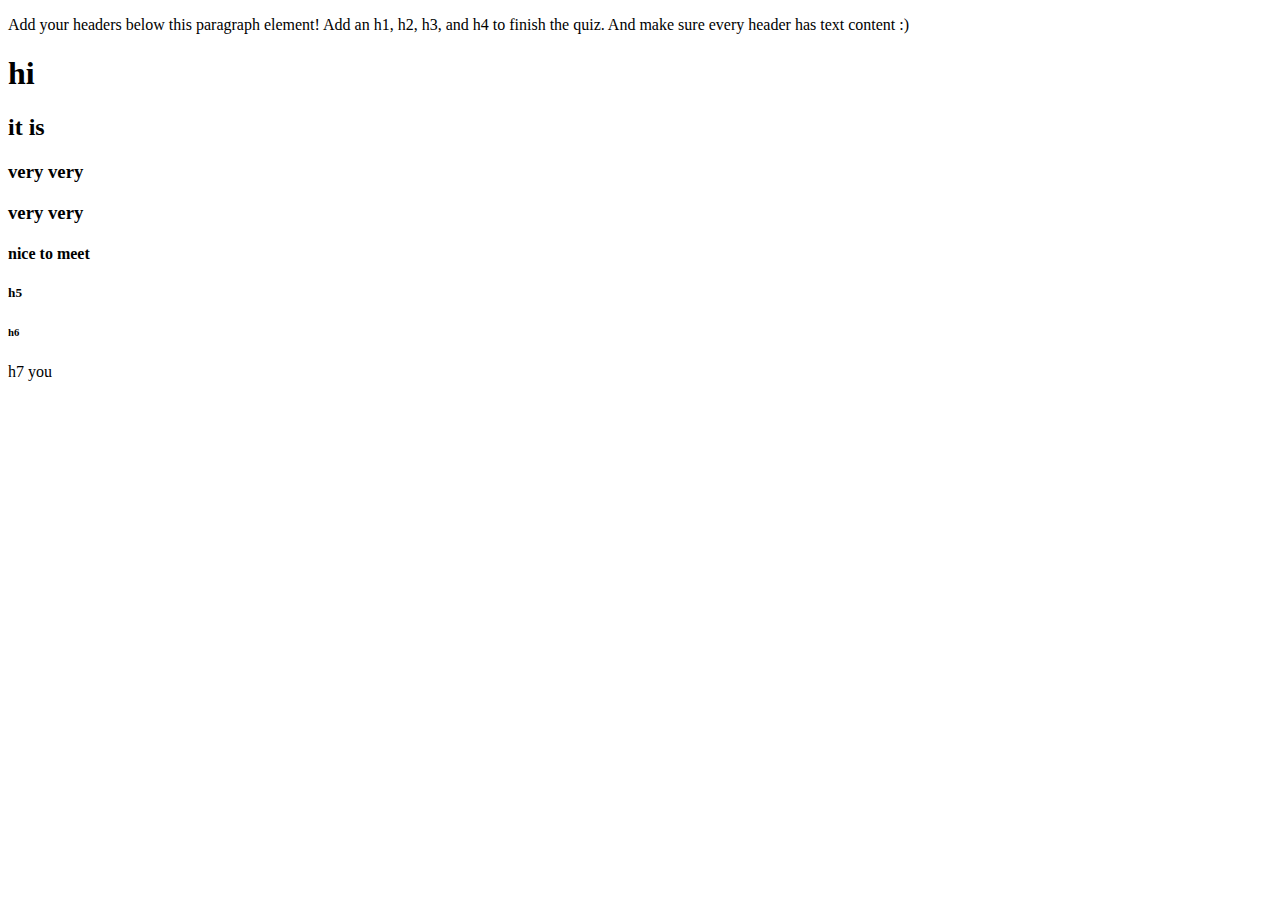
<file: earlier/index.html>
<!DOCTYPE html>
<html lang="en">
<head>
  <meta charset="UTF-8">
  <title>Headers Quiz</title>
  <!-- the next line loads the tests for the Udacity Feedback extension -->
  <meta name="udacity-grader" content="http://udacity.github.io/fend/fend-refresh/lesson2/problem-set/headers/tests.json">
</head>
<body>
  <p>Add your headers below this paragraph element! Add an h1, h2, h3, and h4 to finish the quiz. And make sure every header has text content :)</p>
  <h1> hi </h1>
  <h2> it is </h2>
  <h3> very very </h3>
  <h3> very very </h3>
  <h4> nice to meet </h4>
  <h5> h5 </h5>
  <h6> h6 </h6>
  <h7> h7 </h7>
  <h8> you </h8>
</body>
</html>
</file>
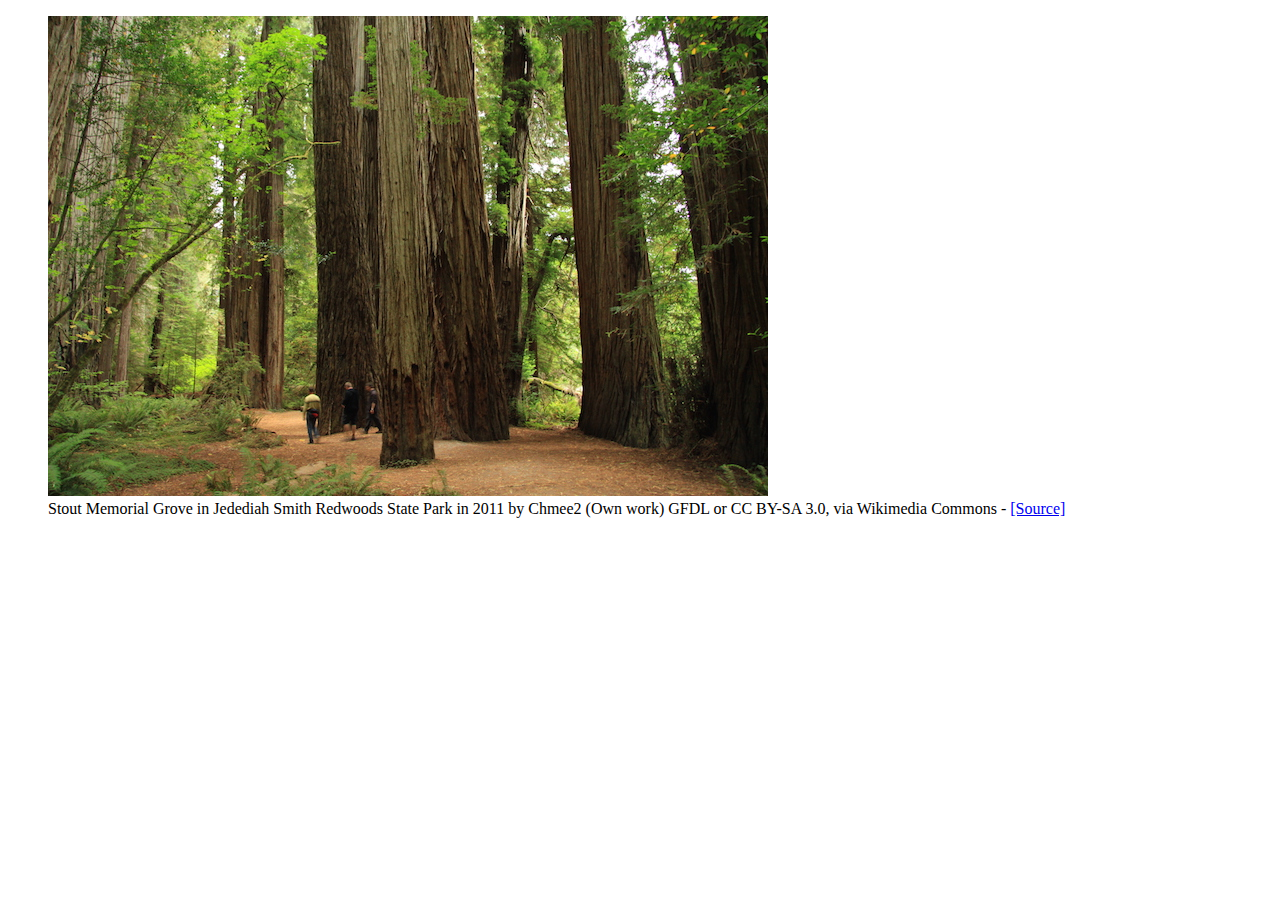
<file: figures/index.html>
<!DOCTYPE html>
<html lang="en">
<head>
  <meta charset="UTF-8">
  <title>Figures Quiz</title>
  <!-- the next line loads the tests for the Udacity Feedback extension -->
  <meta name="udacity-grader" content="http://udacity.github.io/fend/fend-refresh/lesson2/problem-set/figures/tests.json">
</head>
<body>
  <!--
  You'll see some text written like this below: [words that are displayed](http://website.com). This is Markdown syntax for a link. You can think of Markdown as HTML shorthand. You'll need to turn it into HTML that looks like <a href="http://website.com">words that are displayed</a>.

  Learn more about Markdown here: https://daringfireball.net/projects/markdown/
  -->

  <!-- Turn this into HTML! -->


  <figure>
    <img src="redwoods_state_park.jpg" alt="some park i guess">
    <figcaption>
      Stout Memorial Grove in Jedediah Smith Redwoods State Park in 2011 by Chmee2 (Own work) GFDL or CC BY-SA 3.0, via Wikimedia Commons -
      <a href="https://commons.wikimedia.org/wiki/File%3AStout_Memorial_Grove_in_Jedediah_Smith_Redwoods_State_Park_in_2011_(22).JPG)">
        [Source]
      </a>
    </figcaption>
</body>
</html>
</file>
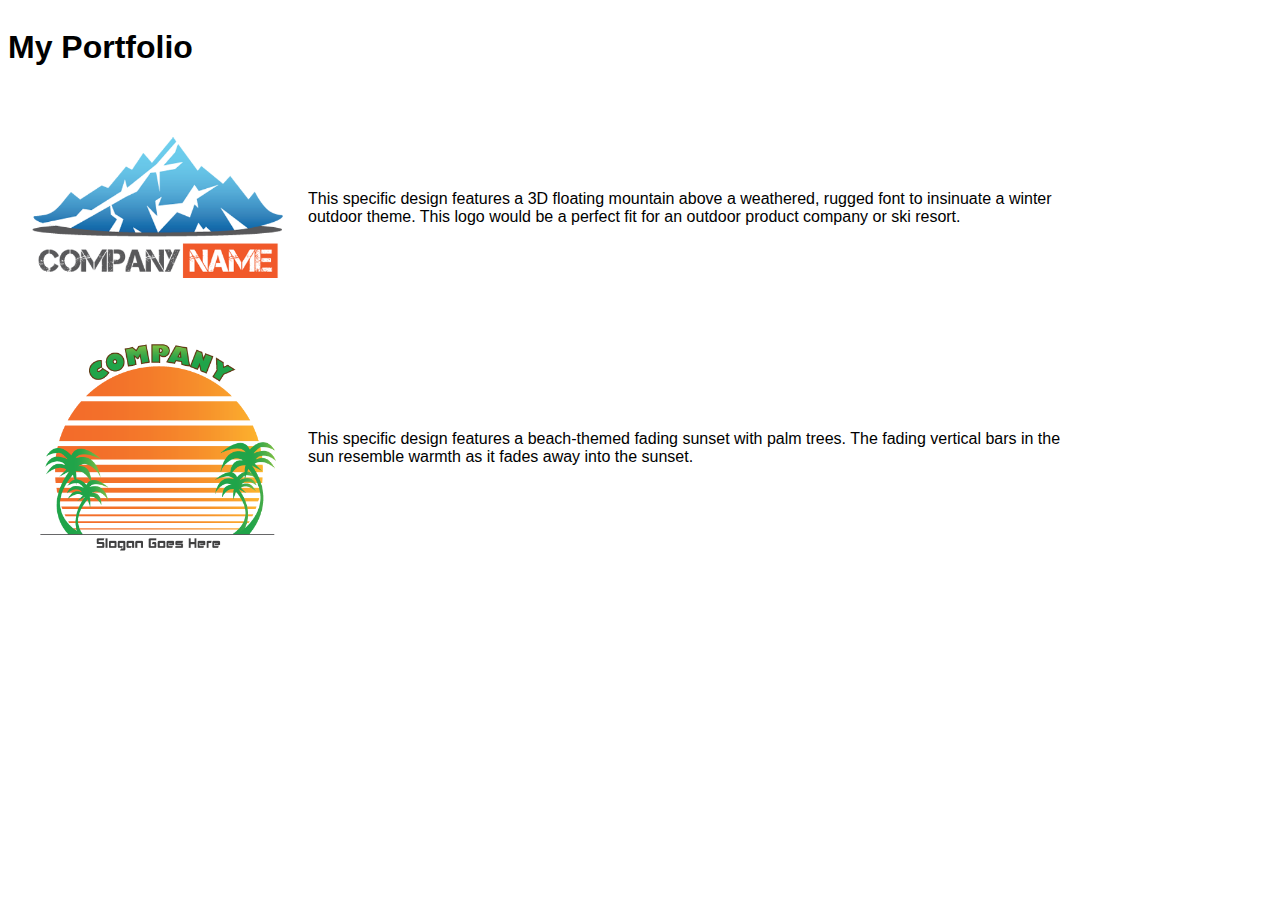
<file: link-to-a-stylesheet/index.html>
<!DOCTYPE html>

<!-- Instructions: Add a link to the stylesheet 'styles.css' at the designated spot below. -->

<!-- Hints:

* sample link: <link href="path-to-stylesheet/stylesheet.css" rel="stylesheet">
* path to stylesheet: "css/styles.css"

-->

<html>
<head>
	<title>Link to a Stylesheet Quiz</title>
	<!-- the next line loads the tests for the Udacity Feedback extension -->
	<meta name="udacity-grader" content="http://udacity.github.io/fend/lessons/L3/problem-set/10-link-to-a-stylesheet/tests.json">
	<!-- add link here -->
	<link href="css/styles.css" rel="stylesheet">
</head>
<body>
	<div class="container">
		<div class="portfolio">
			<h1>My Portfolio</h1>
			<div class="item">
				<img src="img/out-cold.png" width="300">
				<span>This specific design features a 3D floating mountain above a weathered, rugged font to insinuate a winter outdoor theme. This logo would be a perfect fit for an outdoor product company or ski resort.</span>
			</div>
			<div class="item">
				<img src="img/retro-beach.png" width="300">
				<span>This specific design features a beach-themed fading sunset with palm trees. The fading vertical bars in the sun resemble warmth as it fades away into the sunset.</span>
			</div>
		</div>
	</div>
</body>
</html>
</file>
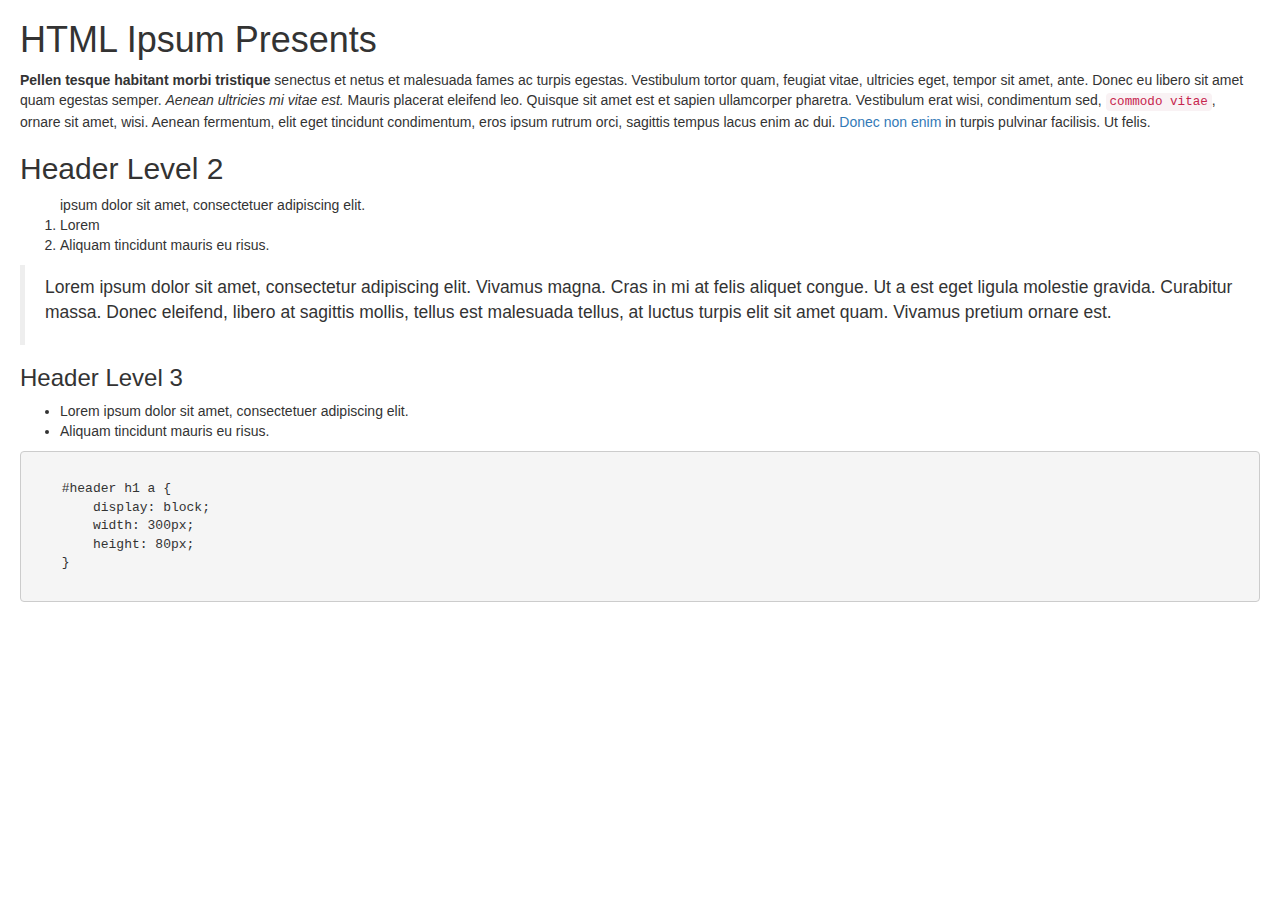
<file: practice-keyboard-shortcuts/index.html>
<!DOCTYPE html>
<html lang="en">
<head>
    <meta charset="UTF-8">
    <title>Keyboard Shortcuts - Practice</title>
    <link rel="stylesheet" type="text/css" href="css/main.css" media="screen">
    <style>
        body {
            padding: 0 20px 0 20px;
        }
    </style>
</head>
<body>
    <h1>HTML Ipsum Presents</h1>

        <p><strong>Pellen tesque habitant morbi tristique</strong> senectus et netus et malesuada fames ac turpis egestas. Vestibulum tortor quam, feugiat vitae, ultricies eget, tempor sit amet, ante. Donec eu libero sit amet quam egestas semper. <em>Aenean ultricies mi vitae est.</em> Mauris placerat eleifend leo. Quisque sit amet est et sapien ullamcorper pharetra. Vestibulum erat wisi, condimentum sed, <code>commodo vitae</code>, ornare sit amet, wisi. Aenean fermentum, elit eget tincidunt condimentum, eros ipsum rutrum orci, sagittis tempus lacus enim ac dui. <a href="#">Donec non enim</a> in turpis pulvinar facilisis. Ut felis.</p>

        <h2>Header Level 2</h2>

        <ol>
          ipsum dolor sit amet, consectetuer adipiscing elit.</li>
       <li>Lorem 
       <li>Aliquam tincidunt mauris eu risus.</li>
    </ol>

    <blockquote><p>Lorem ipsum dolor sit amet, consectetur adipiscing elit. Vivamus magna. Cras in mi at felis aliquet congue. Ut a est eget ligula molestie gravida. Curabitur massa. Donec eleifend, libero at sagittis mollis, tellus est malesuada tellus, at luctus turpis elit sit amet quam. Vivamus pretium ornare est.</p></blockquote>

    <h3>Header Level 3</h3>

    <ul>
       <li>Lorem ipsum dolor sit amet, consectetuer adipiscing elit.</li>
       <li>Aliquam tincidunt mauris eu risus.</li>
    </ul>

    <pre><code>
    #header h1 a {
        display: block;
        width: 300px;
        height: 80px;
    }
    </code></pre>
</body>
</html>
</file>
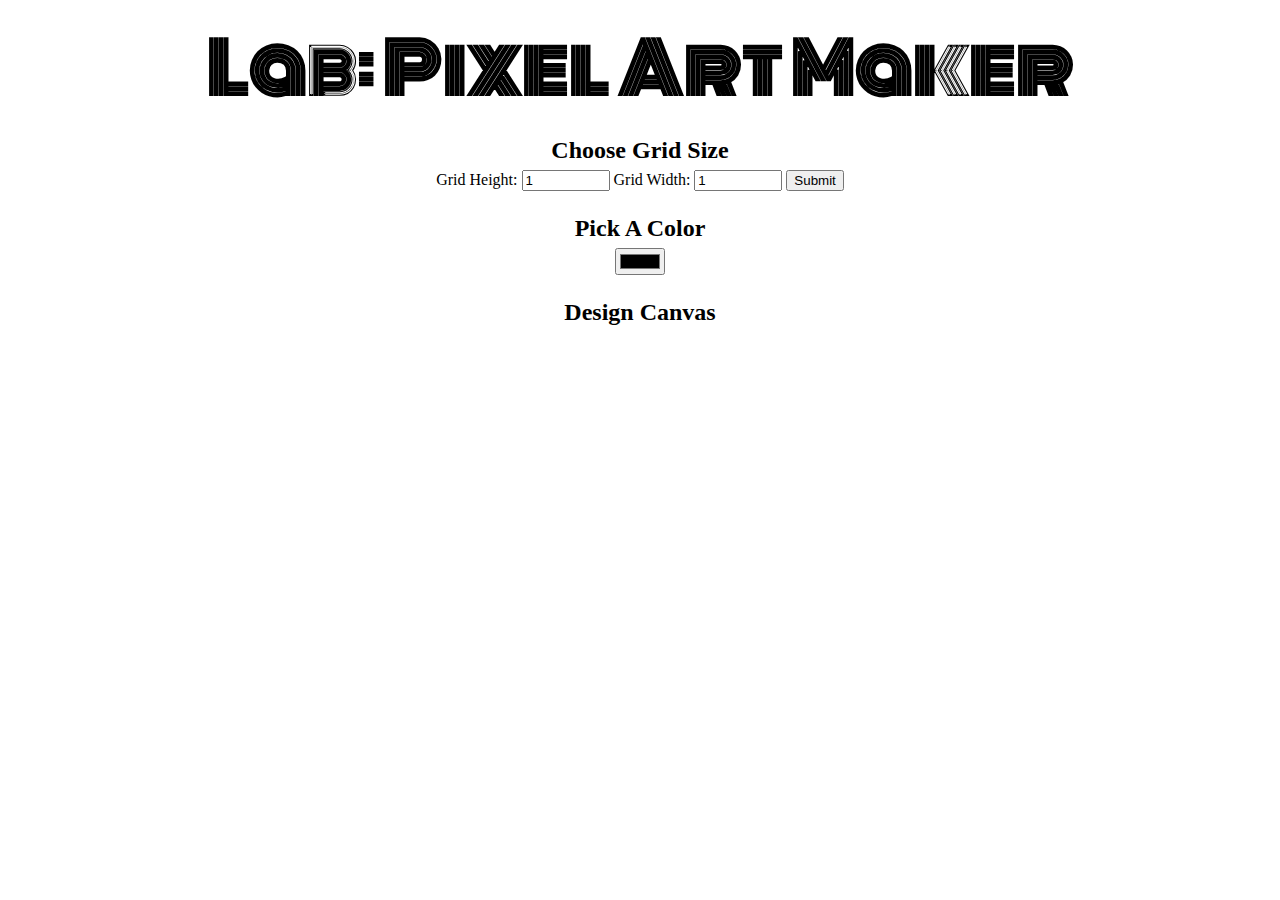
<file: project-pixel-art-maker-starter-master/index.html>
<!DOCTYPE html>
<html>
<head>
    <script src="https://ajax.googleapis.com/ajax/libs/jquery/3.2.1/jquery.min.js"></script>
    <title>Pixel Art Maker!</title>
    <link rel="stylesheet" href="https://fonts.googleapis.com/css?family=Monoton">
    <link rel="stylesheet" href="styles.css">
</head>
<body>
    <h1>Lab: Pixel Art Maker</h1>

    <h2>Choose Grid Size</h2>
    <form id="sizePicker">
        Grid Height:
        <input type="number" id="inputHeight" name="height" min="1" value="1">
        Grid Width:
        <input type="number" id="inputWidth" name="width" min="1" value="1">
        <input type="submit" id="submit">
    </form>

    <h2>Pick A Color</h2>
    <input type="color" id="colorPicker">

    <h2>Design Canvas</h2>
    <table id="pixelCanvas"></table>



    <script src="designs.js"></script>

</body>
</html>
</file>
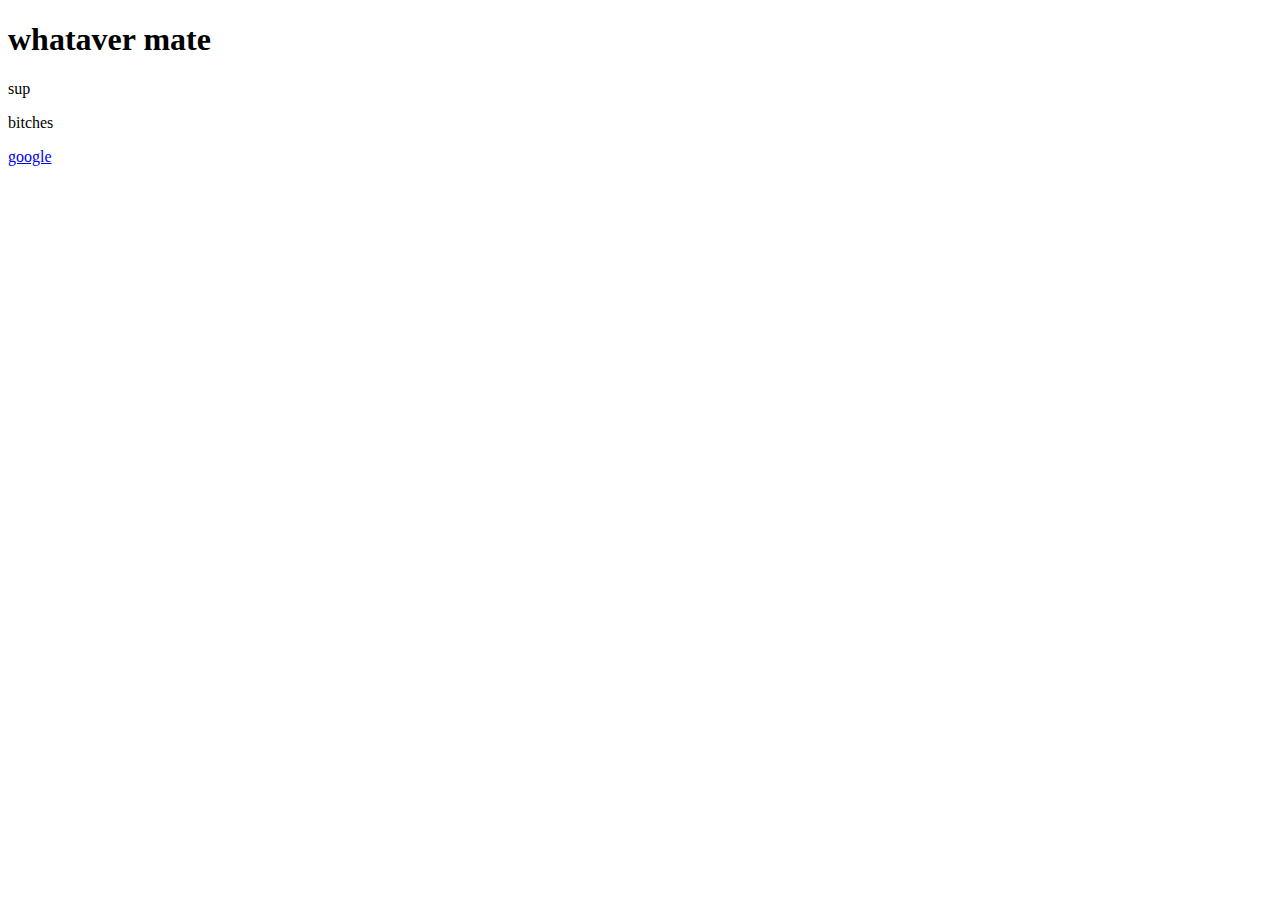
<file: tree-to-html/index.html>
<!DOCTYPE html>
<html lang="en">
<head>
  <meta charset="UTF-8">
  <title>Tree to HTML</title>
  <!-- the next line loads the tests for the Udacity Feedback extension -->
  <meta name="udacity-grader" content="http://udacity.github.io/fend/fend-refresh/lesson2/problem-set/tree-to-html/tests.json">
</head>
<body>
  <!-- Did you notice that the body tag - the top of the sample tree - is already here? You don't need to add another one. -->
  <!-- Your code goes here! -->
  <h1> whataver mate </h1>
  <div> <p>sup</p><p> bitches</p> </div>
  <a href="https://www.google.com">google</a>
</body>
</html>
</file>
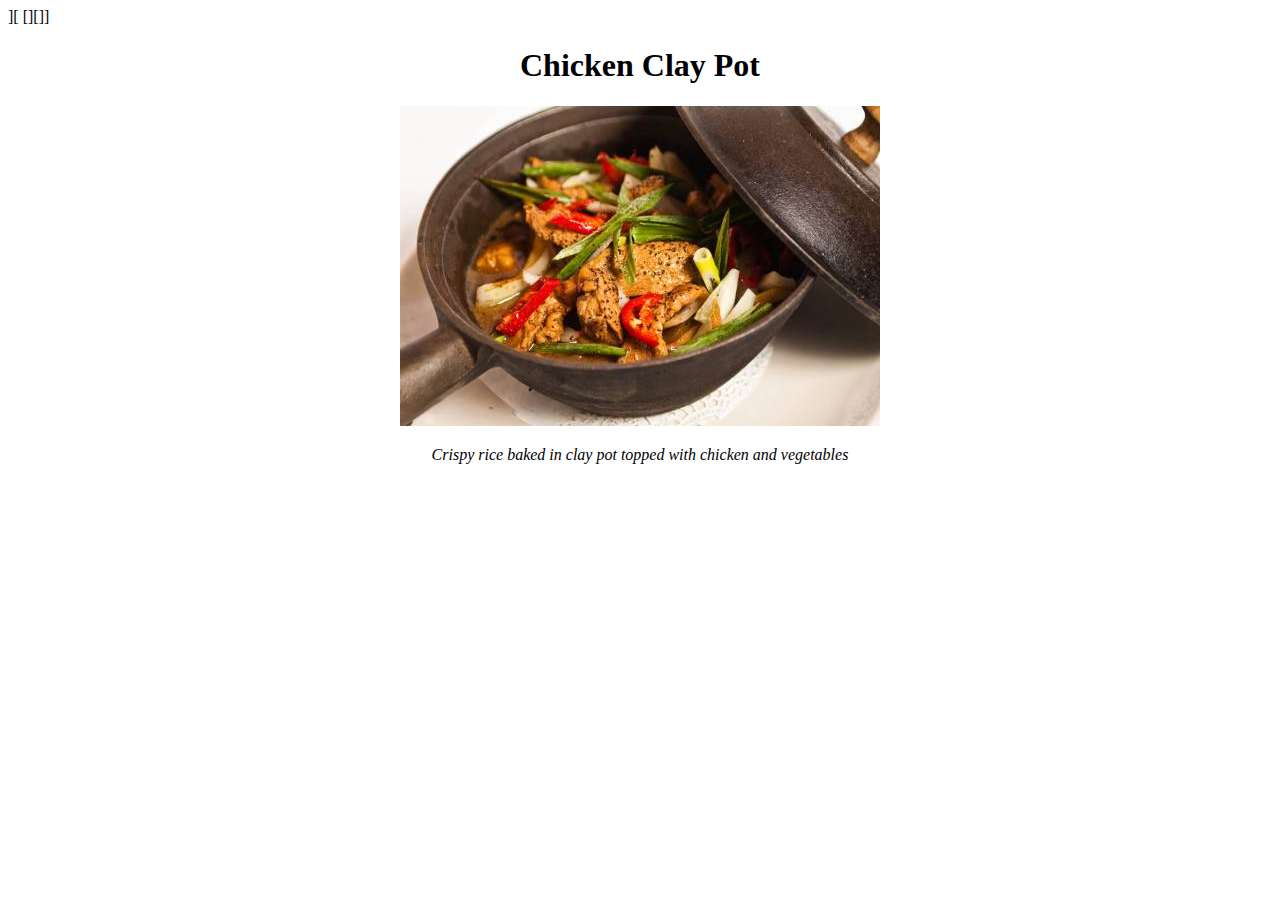
<file: writing-selectors/index.html>
<!DOCTYPE html>
<html>
<head>
	<title>Writing Selectors Quiz</title>
	<!-- the next line loads the tests for the Udacity Feedback extension -->
	<meta name="udacity-grader" content="http://udacity.github.io/fend/lessons/L3/problem-set/05-writing-selectors/tests.json">
	<style>
		#menu {
			text-align: center;
		}
			border-radius: 5px;
			color: red;
			.item {
				.picture {
				}
		}
		.description {
			font-style: italic;
		}
	</style>
</head>
<body>	][																				[][]]
	<div id="menu">
<h1 classf="item">Chicken Clay Pot</h1>
		<img src="img/clay-pot.jpg" alt="clay pot" class="picture">
		<p class="description">Crispy rice baked in clay pot topped with chicken and vegetables</p>
	</div>
</body>
</html>
</file>
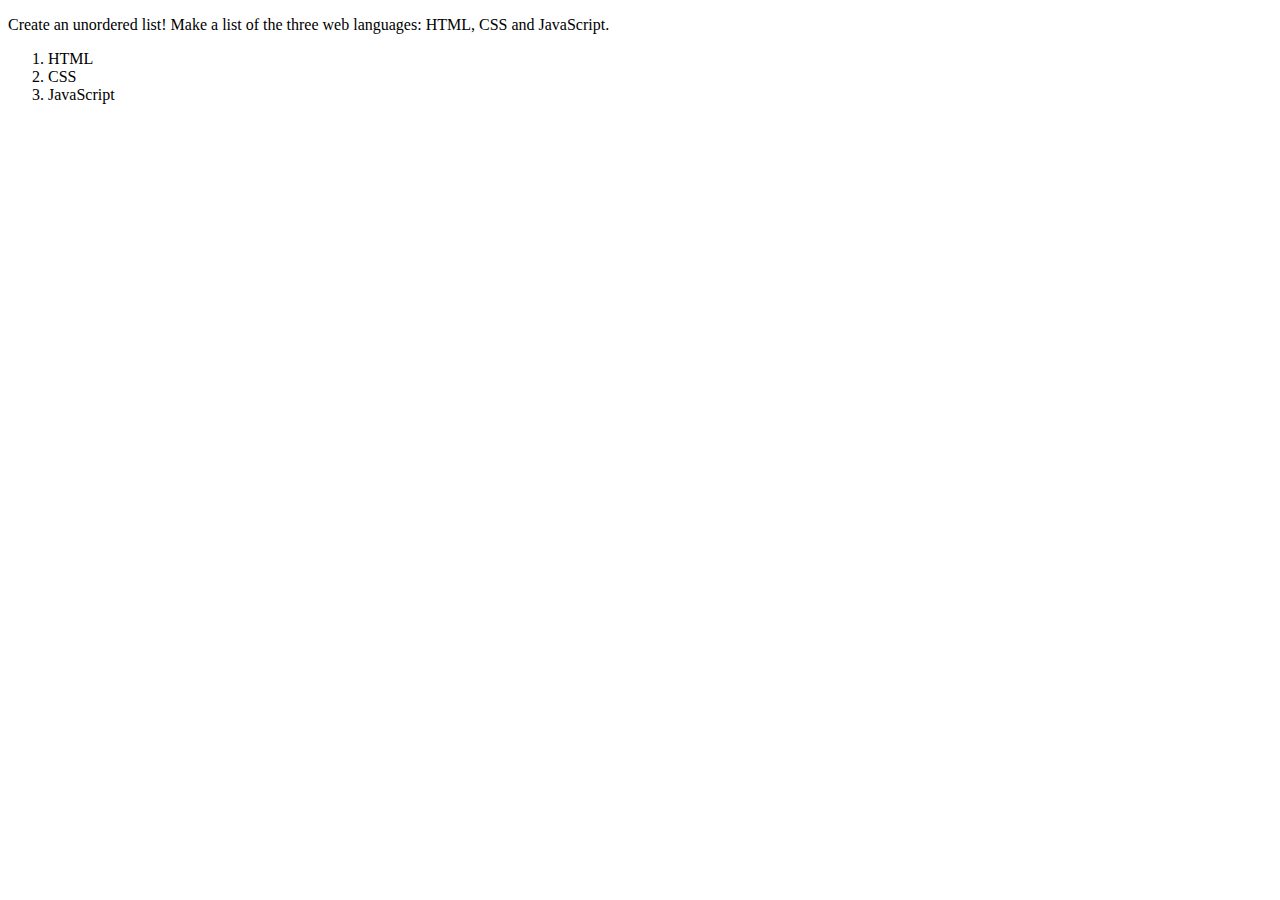
<file: earlier/index2.html>
<!DOCTYPE html>
<html lang="en">
<head>
  <meta charset="UTF-8">
  <title>Lists Quiz</title>
  <!-- the next line loads the tests for the Udacity Feedback extension -->
  <meta name="udacity-grader" content="http://udacity.github.io/fend/fend-refresh/lesson2/problem-set/lists/tests.json">
</head>
<body>
  <p>Create an unordered list! Make a list of the three web languages: HTML, CSS and JavaScript.</p>
  <!--
  Your code goes here!
  -->
  <ol> <li> HTML </li> <li> CSS </li> <li> JavaScript </li> <ol>
</body>
</html>
</file>
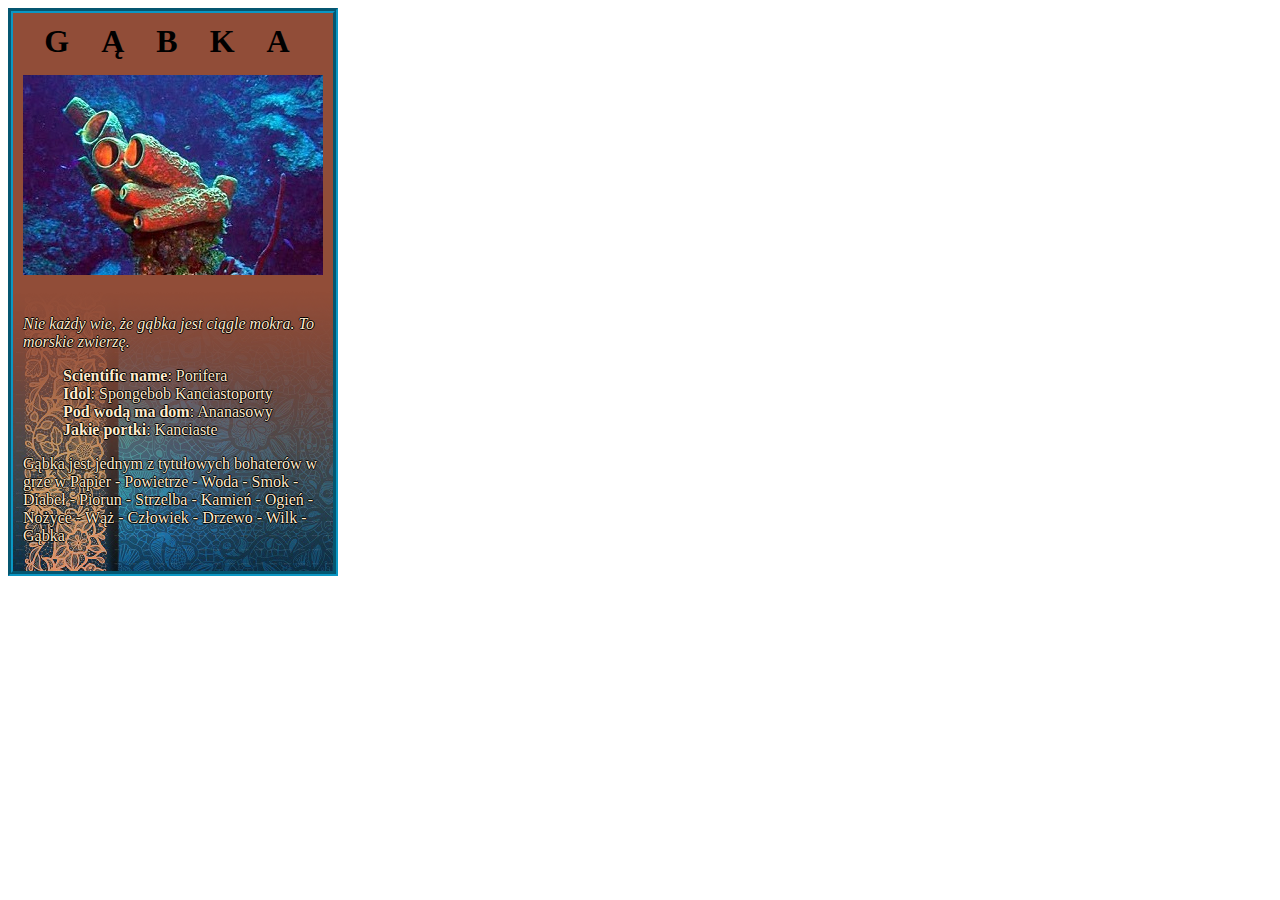
<file: fend-animal-trading-cards-master/card.html>
<!DOCTYPE html>
<html>
<head>
	<meta charset="utf-8">
	<title>Animal Trading Cards</title>
	<link rel="stylesheet" href="styles.css">
</head>
<body>
	<div class="card">
		<!-- your favorite animal's name goes here -->
		<h3 class="name">Gąbka</h3>
		<!-- your favorite animal's image goes here -->
		<img class="image" src="gabka.jpg" alt="To jest gąbka">
		<div class="information">
			<!-- your favorite animal's interesting fact goes here -->
			<p class="fact">Nie każdy wie, że gąbka jest ciągle mokra. To morskie zwierzę.</p>
			<ul class="list">
				<!-- your favorite animal's list items go here -->
				<li><span class="label">Scientific name</span>: Porifera</li>
				<li><span class="label">Idol</span>: Spongebob Kanciastoporty</li>
				<li><span class="label">Pod wodą ma dom</span>: Ananasowy</li>
				<li><span class="label">Jakie portki</span>: Kanciaste</li>
			</ul>
			<p>			Gąbka jest jednym z tytułowych bohaterów w grze w Papier - Powietrze - Woda - Smok - Diabeł - Piorun - Strzelba - Kamień - Ogień - Nożyce - Wąż - Człowiek - Drzewo - Wilk - Gąbka
	</p>
		</div>
	</div>
</body>
</html>
</file>
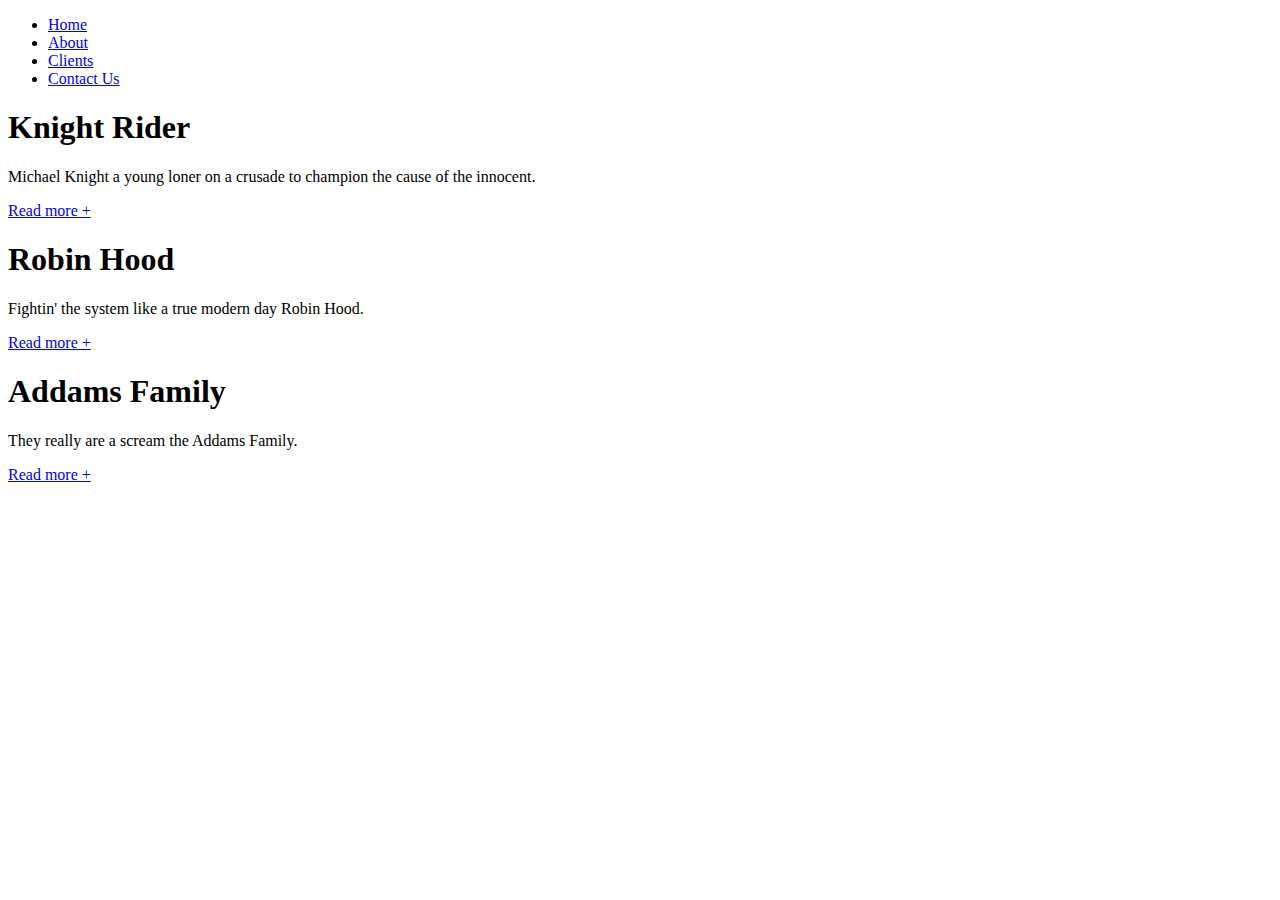
<file: keyboard-shortcuts/finish.html>
<!DOCTYPE html>
<html lang="en">
<head>
	<meta charset="UTF-8">
	<title>Typing Challenge</title>
</head>
<body>
	<div>
		<ul>
			<li><a href="#">Home</a></li>
			<li><a href="#">About</a></li>
			<li><a href="#">Clients</a></li>
			<li><a href="#">Contact Us</a></li>
		</ul>
	</div>
	<div>
		<div class="article">
			<h1>Knight Rider</h1>
			<p>Michael Knight a young loner on a crusade to champion the cause of the innocent.</p>
			<a href="#">Read more +</a>
		</div>
		<div class="article">
			<h1>Robin Hood</h1>
			<p>Fightin' the system like a true modern day Robin Hood.</p>
			<a href="#">Read more +</a>
		</div>
		<div class="article">
			<h1>Addams Family</h1>
			<p>They really are a scream the Addams Family.</p>
			<a href="#">Read more +</a>
		</div>
	</div>
</body>
</html>
</file>
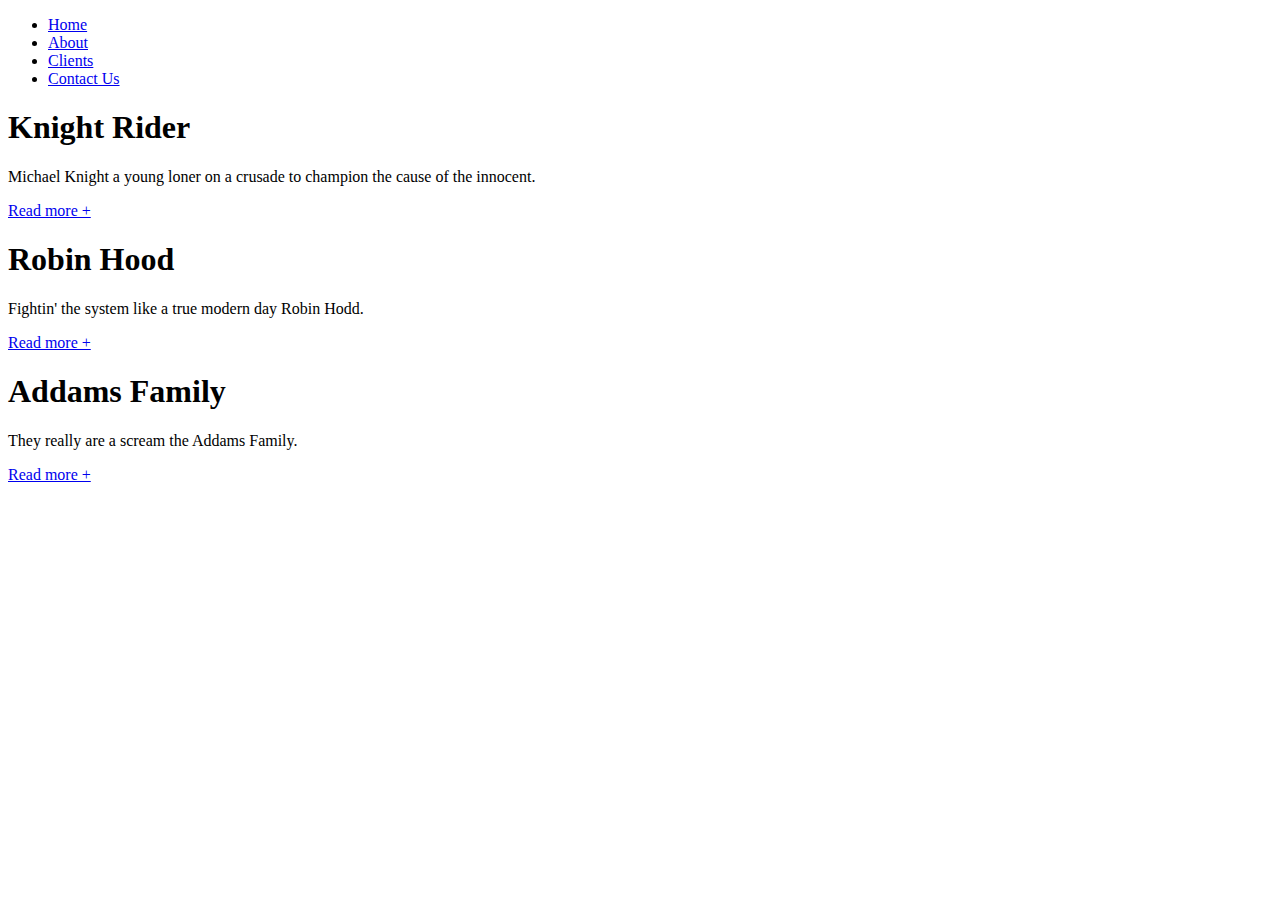
<file: keyboard-shortcuts/start.html>
<!DOCTYPE html>
<html lang="en">
<head>
	<meta charset="UTF-8">
	<title>Typing Challenge</title>
</head>
<body>
	<div>
		<ul>
			<li><a href="#">Home</a></li>
			<li><a href="#">About</a></li>
			<li><a href="#">Clients</a></li>
			<li><a href="#">Contact Us</a></li>
		</ul>
	</div>
		<div>
			<div class="article">
				<h1>Knight Rider</h1>
				<p>Michael Knight a young loner on a crusade to champion the cause of the innocent.</p>
				<a href="#">Read more +</a>
			</div>
			<div class="article">
				<h1>Robin Hood</h1>
				<p>Fightin' the system like a true modern day Robin Hodd.</p>
				<a href="#">Read more +</a>
			</div>
			<div class="article">
				<h1>Addams Family</h1>
				<p>They really are a scream the Addams Family.</p>
			<a href="#">Read more +</a>
			</div>
	</div>
</body>
</html>
</file>
<file: link-to-a-stylesheet/css/styles.css>
body {
	font-family: 'Roboto', sans-serif;
}
.container {
	display: flex;
	flex-wrap: wrap;
}
.menu {
	width: 15%;
}
.portfolio {
	width: 85%;
}
.item {
	width: 100%;
	clear: both;
}
.item img {
	float: left
}
.item span {
	display: table-cell;
	vertical-align: middle;
	height: 240px;
}
</file>
<file: practice-keyboard-shortcuts/css/main.css>
html {
  font-family: sans-serif;
  -ms-text-size-adjust: 100%;
  -webkit-text-size-adjust: 100%;
}
body {
  margin: 0;
}
a {
  background-color: transparent;
}
b,
strong {
  font-weight: bold;
}
dfn {
  font-style: italic;
}
h1 {
  font-size: 2em;
  margin: 0.67em 0;
}
mark {
  background: #ff0;
  color: #000;
}
small {
  font-size: 80%;
}
sub,
sup {
  font-size: 75%;
  line-height: 0;
  position: relative;
  vertical-align: baseline;
}
sup {
  top: -0.5em;
}
sub {
  bottom: -0.25em;
}
img {
  border: 0;
}
figure {
  margin: 1em 40px;
}
hr {
  -webkit-box-sizing: content-box;
     -moz-box-sizing: content-box;
          box-sizing: content-box;
  height: 0;
}
pre {
  overflow: auto;
}
code,
kbd,
pre,
samp {
  font-family: monospace, monospace;
  font-size: 1em;
}
fieldset {
  border: 1px solid #c0c0c0;
  margin: 0 2px;
  padding: 0.35em 0.625em 0.75em;
}
legend {
  border: 0;
  padding: 0;
}
textarea {
  overflow: auto;
}
optgroup {
  font-weight: bold;
}
table {
  border-collapse: collapse;
  border-spacing: 0;
}
td,
th {
  padding: 0;
}
* {
  -webkit-box-sizing: border-box;
  -moz-box-sizing: border-box;
  box-sizing: border-box;
}
html {
  font-size: 10px;
  -webkit-tap-highlight-color: rgba(0, 0, 0, 0);
}
body {
  font-family: "Helvetica Neue", Helvetica, Arial, sans-serif;
  font-size: 14px;
  line-height: 1.42857143;
  color: #333333;
  background-color: #ffffff;
}
input,
button,
select,
textarea {
  font-family: inherit;
  font-size: inherit;
  line-height: inherit;
}
a {
  color: #337ab7;
  text-decoration: none;
}
figure {
  margin: 0;
}
img {
  vertical-align: middle;
}
hr {
  margin-top: 20px;
  margin-bottom: 20px;
  border: 0;
  border-top: 1px solid #eeeeee;
}
h1,
h2,
h3,
h4,
h5,
h6 {
  font-family: inherit;
  font-weight: 500;
  line-height: 1.1;
  color: inherit;
}
h1,
h2,
h3 {
  margin-top: 20px;
  margin-bottom: 10px;
}
h4,
h5,
h6 {
  margin-top: 10px;
  margin-bottom: 10px;
}
h1 {
  font-size: 36px;
}
h2 {
  font-size: 30px;
}
h3 {
  font-size: 24px;
}
h4 {
  font-size: 18px;
}
h5 {
  font-size: 14px;
}
h6 {
  font-size: 12px;
}
p {
  margin: 0 0 10px;
}
ul,
ol {
  margin-top: 0;
  margin-bottom: 10px;
}
ul ul,
ol ul,
ul ol,
ol ol {
  margin-bottom: 0;
}
blockquote {
  padding: 10px 20px;
  margin: 0 0 20px;
  font-size: 17.5px;
  border-left: 5px solid #eeeeee;
}
address {
  margin-bottom: 20px;
  font-style: normal;
  line-height: 1.42857143;
}
code,
kbd,
pre,
samp {
  font-family: Menlo, Monaco, Consolas, "Courier New", monospace;
}
code {
  padding: 2px 4px;
  font-size: 90%;
  color: #c7254e;
  background-color: #f9f2f4;
  border-radius: 4px;
}
kbd {
  padding: 2px 4px;
  font-size: 90%;
  color: #ffffff;
  background-color: #333333;
  border-radius: 3px;
  -webkit-box-shadow: inset 0 -1px 0 rgba(0, 0, 0, 0.25);
          box-shadow: inset 0 -1px 0 rgba(0, 0, 0, 0.25);
}
kbd kbd {
  padding: 0;
  font-size: 100%;
  font-weight: bold;
  -webkit-box-shadow: none;
          box-shadow: none;
}
pre {
  display: block;
  padding: 9.5px;
  margin: 0 0 10px;
  font-size: 13px;
  line-height: 1.42857143;
  word-break: break-all;
  word-wrap: break-word;
  color: #333333;
  background-color: #f5f5f5;
  border: 1px solid #cccccc;
  border-radius: 4px;
}
pre code {
  padding: 0;
  font-size: inherit;
  color: inherit;
  white-space: pre-wrap;
  background-color: transparent;
  border-radius: 0;
}
table {
  background-color: transparent;
}
caption {
  padding-top: 8px;
  padding-bottom: 8px;
  color: #777777;
  text-align: left;
}
th {
  text-align: left;
}
</file>
<file: project-pixel-art-maker-starter-master/styles.css>
body {
    text-align: center;
}

h1 {
    font-family: Monoton;
    font-size: 70px;
    margin: 0.2em;
}

h2 {
    margin: 1em 0 0.25em;
}

h2:first-of-type {
    margin-top: 0.5em;
}

table,
tr,
td {
    border: 1px solid black;
}

table {
    border-collapse: collapse;
    margin: 0 auto;
}

tr {
    height: 20px;
}

td {
    width: 20px;
}

input[type=number] {
    width: 6em;
}
</file>
<file: fend-animal-trading-cards-master/styles.css>
body {

}
.card {
    border: 5px #0a97c4 groove;
    width: 320px;
    background: #914d38;
  /* #0daed8 */
}
.name {
  padding: 5px;
  font-family: serif;
  text-transform: uppercase;
  letter-spacing: 1em;
  text-align: center;
  font-size: 32px;
  height: 32px;
  margin-top: 5px;
  margin-bottom: 5px;
  margin-left: 20px;
}
.image {
  padding: 10px
}

.fact {
  font-style: italic;
}

.label {
  font-weight: bold;
}

.list {
  list-style: none;
}

.information {
  /* border: 5px #0a97c4  dashed; */
  color: blanchedalmond;
  text-shadow: -1px 0 black, 0 1px black, 1px 0 black, 0 -1px black;
  padding: 10px;
  background-image: url("bg2.png");
  /* background: linear-gradient(to top, rgba(255,0,0,0), rgba(145, 77, 56, 1)); */
}
</file>
